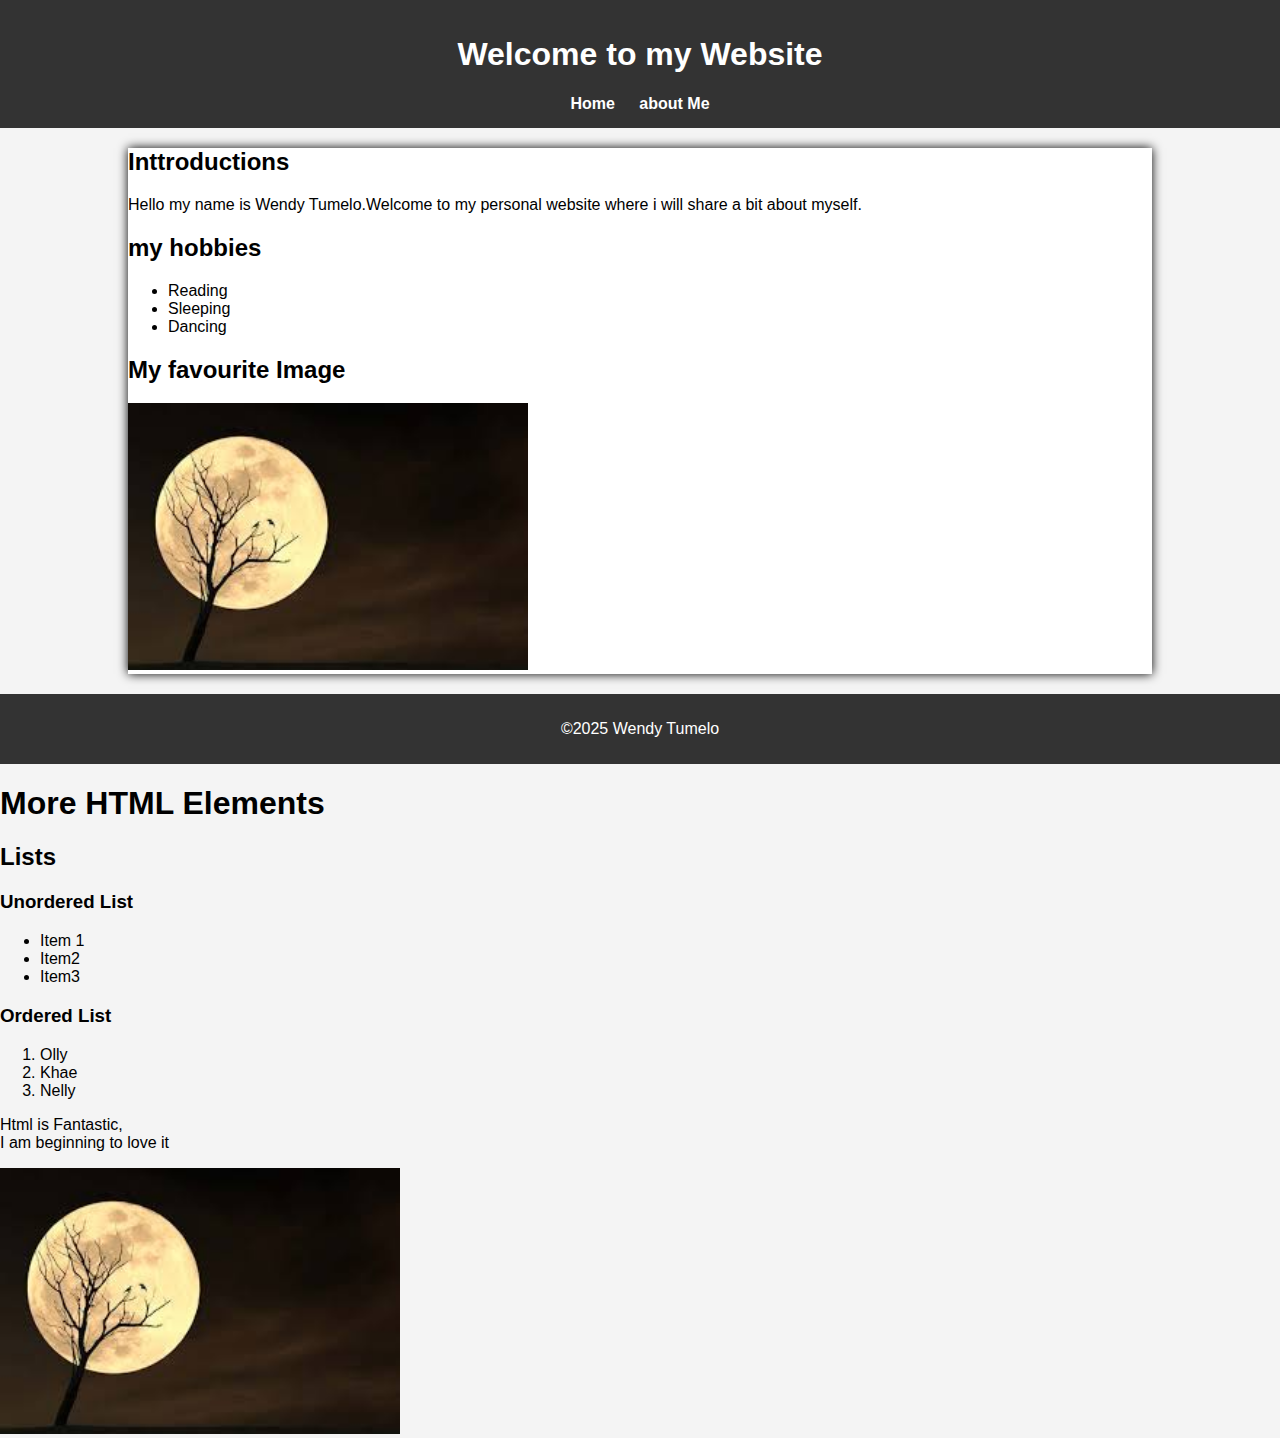
<file: index.html>
<!DOCTYPE html>
<html>
	<head>
	 	<title>My Personal Web Page </title>
		<link rel="stylesheet" href="styles.css">
	</head>
<body>
	<header>
	<h1>Welcome to my Website</h1>
	<nav>
	<a href="index.html">Home</a>
	<a href="about.html">about Me</a>
	</nav>
	</header>
	<section>
		<h2>Inttroductions</h2>
		<p>Hello my name is Wendy Tumelo.Welcome to my personal website where i will share a bit about myself.</p>
		<h2>my hobbies</h2>
		<ul>
			<li>Reading</li>
			<li>Sleeping</li>
			<li>Dancing</li>
		</ul>
		<h2>My favourite Image</h2>
		<img src="moonlight.jfif" width="400" alt="the moon in the dark sky">

	</section>
	<footer>
		<p>&copy;2025 Wendy Tumelo </p>

</footer>
	
	<h1>More HTML Elements</h1>
	<h2>Lists</h2>
	<h3>Unordered List</h3>
	<ul>
		<li>Item 1</li>
		<li>Item2</li>
		<li>Item3</li>
	</ul>
	<h3>Ordered List</h3>
	<ol>
		<li>Olly</li>
		<li>Khae</li>
		<li>Nelly</li>
	</ol>
	<p>Html is Fantastic,<br>I am beginning to love it</p>
	<img src="moonlight.jfif" width="400" alt="the moon shinning in the dark sky">

		


</body>
</html>
</file>
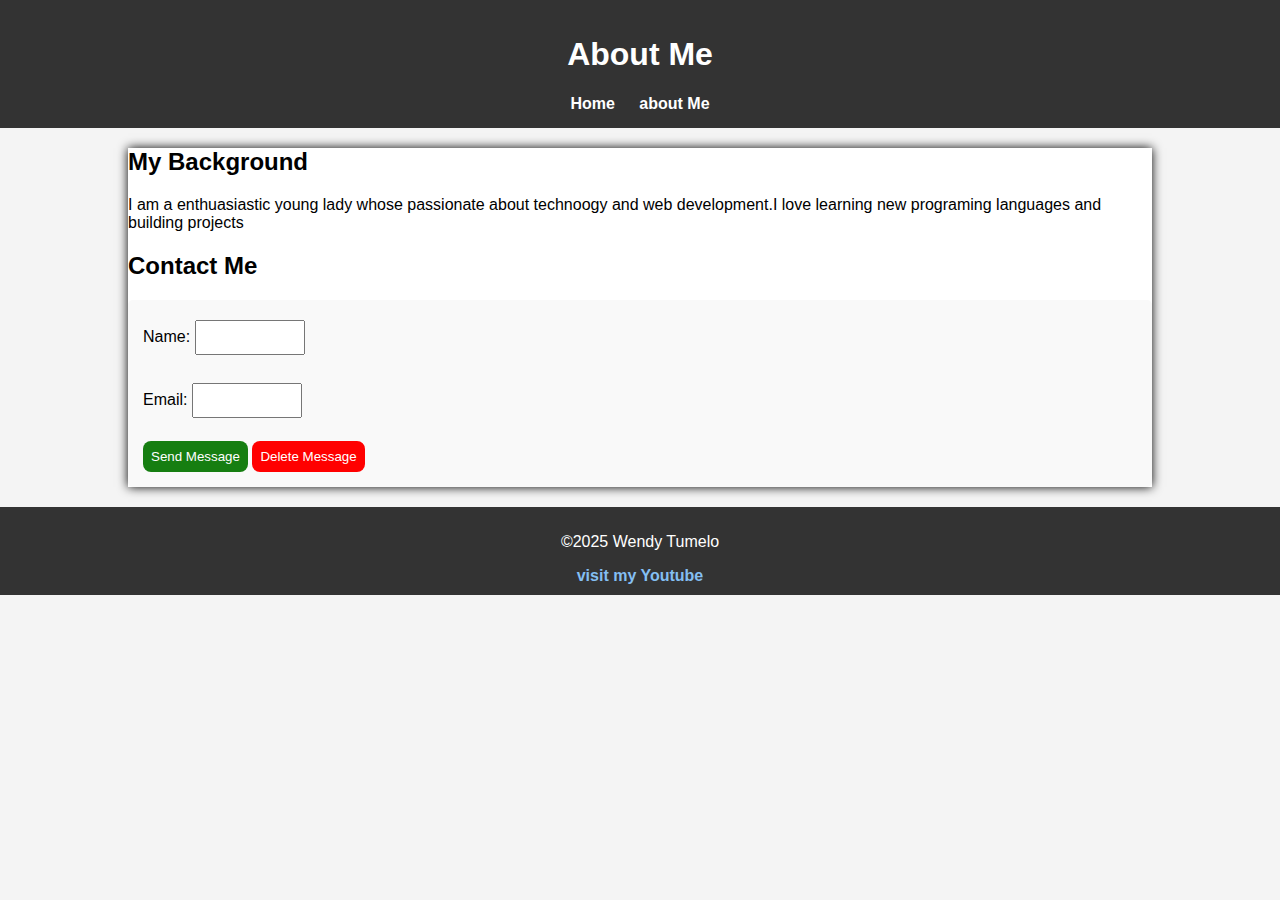
<file: about.html>
<!DOCTYPE html>
<html>
	<head>
	 	<title>About Me </title>
		<link rel="stylesheet"href="styles.css">
</head>
<body>
	<header>
	<h1>About Me</h1>
	<nav>
	<a href="index.html">Home</a>
	<a href="about.html">about Me</a>
	</nav>
	</header>
	<section>
		<h2>My Background</h2>
		<p>
		I am a enthuasiastic young lady whose passionate about technoogy and web development.I love learning new programing languages and building projects
		</p>
	</body>		
	 	
		<h2>Contact Me</h2>
		<form>
		<label for="name">Name:</label>
		<input type="text" id="name" name="name"><br></br>
		<label for="email"> Email:</label>
		<input type="email" id="email"><br></br>

		<input type="submit" value="Send Message" id="sendBtn">
		<input type="submit" value="Delete Message" id="delBtn">

		</form>

	</section>
	<footer>
		<p>&copy;2025 Wendy Tumelo </p>
		<a href="www.Wendy Tumelo@youtube.com">visit my Youtube</a>

</footer>
</html>
</file>
<file: styles.css>
/*Apply styles to the body*/
body{
        font-family:Arial,sans-serif;
        margin:0;
        padding:0;
        background-color:#f4f4f4;
}

/*Style the header*/
header{
    background-color:#333;
    color:white;
    text-align: center;
    padding: 15px;
}

/*Style navigation links*/
nav a{
    color:white;
    text-decoration:none;
    margin:0 10px;
    font-weight: bold;
}

nav a:hover{
    text-decoration: underline;
}
 
/*Center content*/
section{
    width:80%;
    margin:20px auto;
    background-color:white;
    box-shadow:0 0 10px rgba(0,0,0,1);
}
/*Style the footer*/
footer{
    text-align:center;
    background-color:#333333;
    color:white;
    padding:10px;
    margin-top:20px;
}
footer a{
    color:rgb(132, 191, 242);
    text-decoration:none;
    margin:0 10px;
    font-weight:bold;
}
img{
    border: radius 20px;
}
form{
    background:#f9f9f9;
    padding:15px;
    border-radius:5px;
}
input[type="text"],input[type="email"]{
    width: 90px;
    padding:8px;
    margin:5px 0;
    border:1px solid #AAAAAA
    border-radius5px;
}
input[type="submit"]{
    background-color:#167e11;
    color:white;
    padding:8px;
    border:none;
    cursor:pointer;
    border-radius:8px;
}
#delBtn{
    background-color: red;
}
</file>
